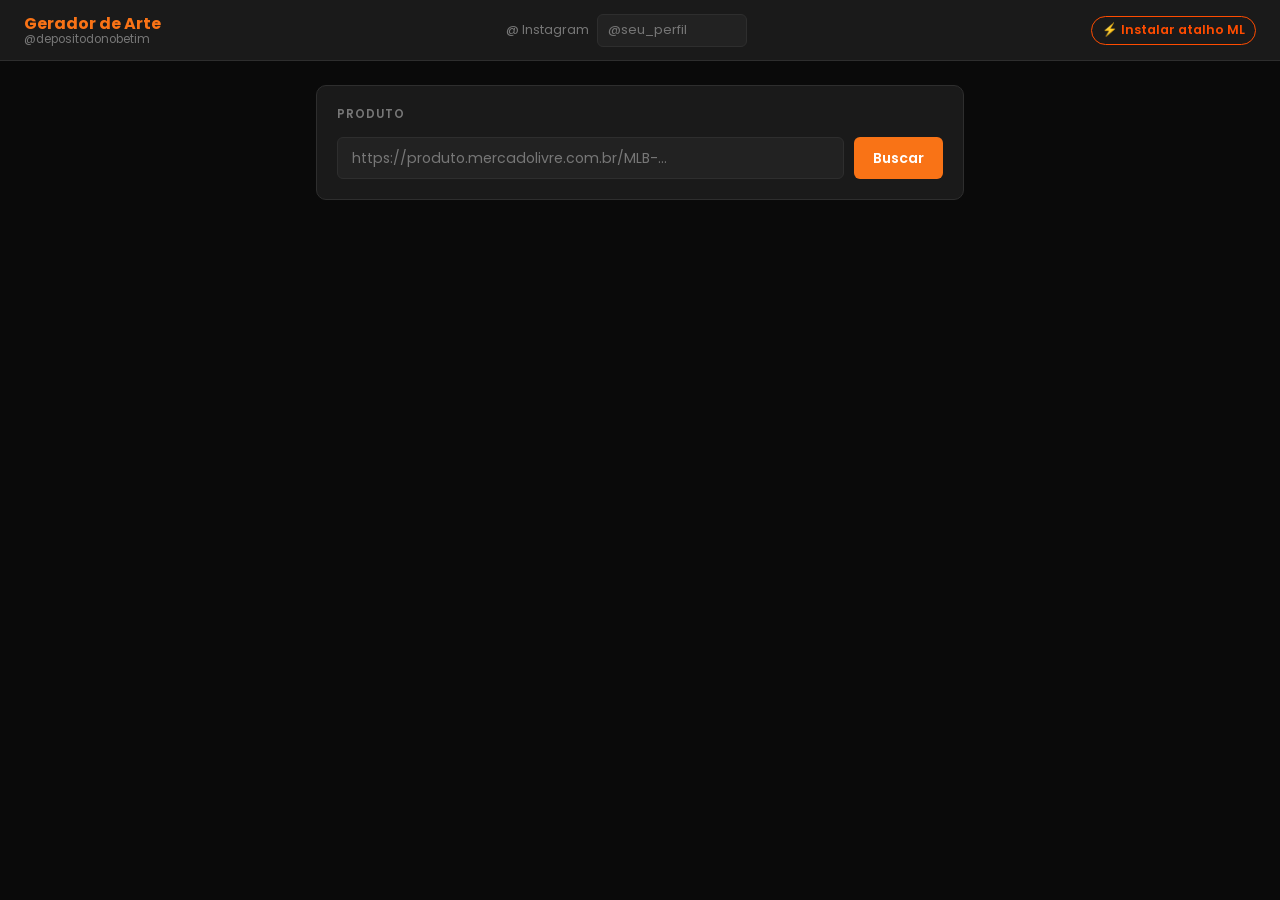
<file: index.html>
<!DOCTYPE html>
<html lang="pt-BR">
<head>
  <meta charset="UTF-8">
  <meta name="viewport" content="width=device-width, initial-scale=1.0">
  <title>Gerador de Arte — Depósito do Nô</title>
  <link rel="preconnect" href="https://fonts.googleapis.com">
  <link rel="preconnect" href="https://fonts.gstatic.com" crossorigin>
  <link href="https://fonts.googleapis.com/css2?family=Poppins:wght@400;500;600;700&display=swap" rel="stylesheet">
  <link rel="stylesheet" href="style.css">
</head>
<body>

<header>
  <div class="header-brand">
    <span class="header-title">Gerador de Arte</span>
    <span class="header-sub">@depositodonobetim</span>
  </div>
  <div class="header-ig">
    <label for="ig-handle">@ Instagram</label>
    <input type="text" id="ig-handle" class="input-ig" placeholder="@seu_perfil">
  </div>
  <a href="bookmarklet.html" class="header-bm-link">⚡ Instalar atalho ML</a>
</header>

<main>

  <section class="section" id="section-input">
    <div class="section-title">Produto</div>
    <div class="input-row">
      <input type="text" id="ml-url" class="input"
        placeholder="https://produto.mercadolivre.com.br/MLB-...">
      <button id="btn-fetch" class="btn btn-primary">Buscar</button>
    </div>
    <div id="error-msg" class="error-msg hidden"></div>
  </section>

  <div id="loading-product" class="state-loading hidden">
    <div class="spinner"></div>
    <span>Buscando produto…</span>
  </div>

  <div id="loading-bg" class="state-loading hidden">
    <div class="progress-bar-wrap">
      <div id="progress-bar" class="progress-bar"></div>
    </div>
    <span id="progress-label">Processando imagem… 0%</span>
  </div>

  <section class="section hidden" id="section-fields">
    <div class="section-title">Campos</div>
    <div class="fields-grid">
      <div class="field-group field-group--full">
        <label class="label" for="f-name">Nome (linha 1)</label>
        <input type="text" id="f-name" class="input">
      </div>
      <div class="field-group field-group--full">
        <label class="label" for="f-subtitle">Subtítulo (linha 2)</label>
        <input type="text" id="f-subtitle" class="input">
      </div>
      <div class="field-group">
        <label class="label" for="f-installments">Parcelas</label>
        <input type="text" id="f-installments" class="input">
      </div>
      <div class="field-group">
        <label class="label" for="f-price">Preço</label>
        <input type="text" id="f-price" class="input">
      </div>
      <div class="field-group field-group--full">
        <label class="label" for="f-badge">Desconto (ex: 20% OFF)</label>
        <input type="text" id="f-badge" class="input" placeholder="Opcional">
      </div>
    </div>
    <div id="warning-bg" class="warning-msg hidden">
      ⚠️ Não foi possível remover o fundo da imagem. Usando imagem original.
    </div>
  </section>

  <section class="section hidden" id="section-templates">
    <div class="section-title">Template</div>
    <div class="template-grid" id="template-grid"></div>
  </section>

  <section class="section hidden" id="section-preview">
    <div class="section-title">Preview</div>
    <div class="canvas-wrap">
      <canvas id="main-canvas"></canvas>
    </div>
    <div class="pos-controls">
      <span class="pos-hint">🖐️ Toque num elemento e arraste para mover. O slider muda o tamanho do que estiver selecionado.</span>
      <span class="sel-label" id="sel-label">Toque num elemento para selecionar</span>
      <div class="pos-row">
        <label class="label" for="size-slider">Tamanho</label>
        <input type="range" id="size-slider" class="size-slider"
               min="0.3" max="2.5" step="0.01" value="1" disabled>
      </div>
      <div class="pos-row">
        <label class="label" for="rot-slider">Girar</label>
        <input type="range" id="rot-slider" class="size-slider"
               min="-180" max="180" step="1" value="0" disabled>
        <button id="btn-reset-pos" class="btn-reset" type="button">↺ Resetar</button>
      </div>
    </div>
  </section>

  <section class="section hidden" id="section-download">
    <button id="btn-download" class="btn btn-primary btn-large">↓ Baixar PNG</button>
  </section>

</main>

<script type="module" src="app.js"></script>
</body>
</html>
</file>
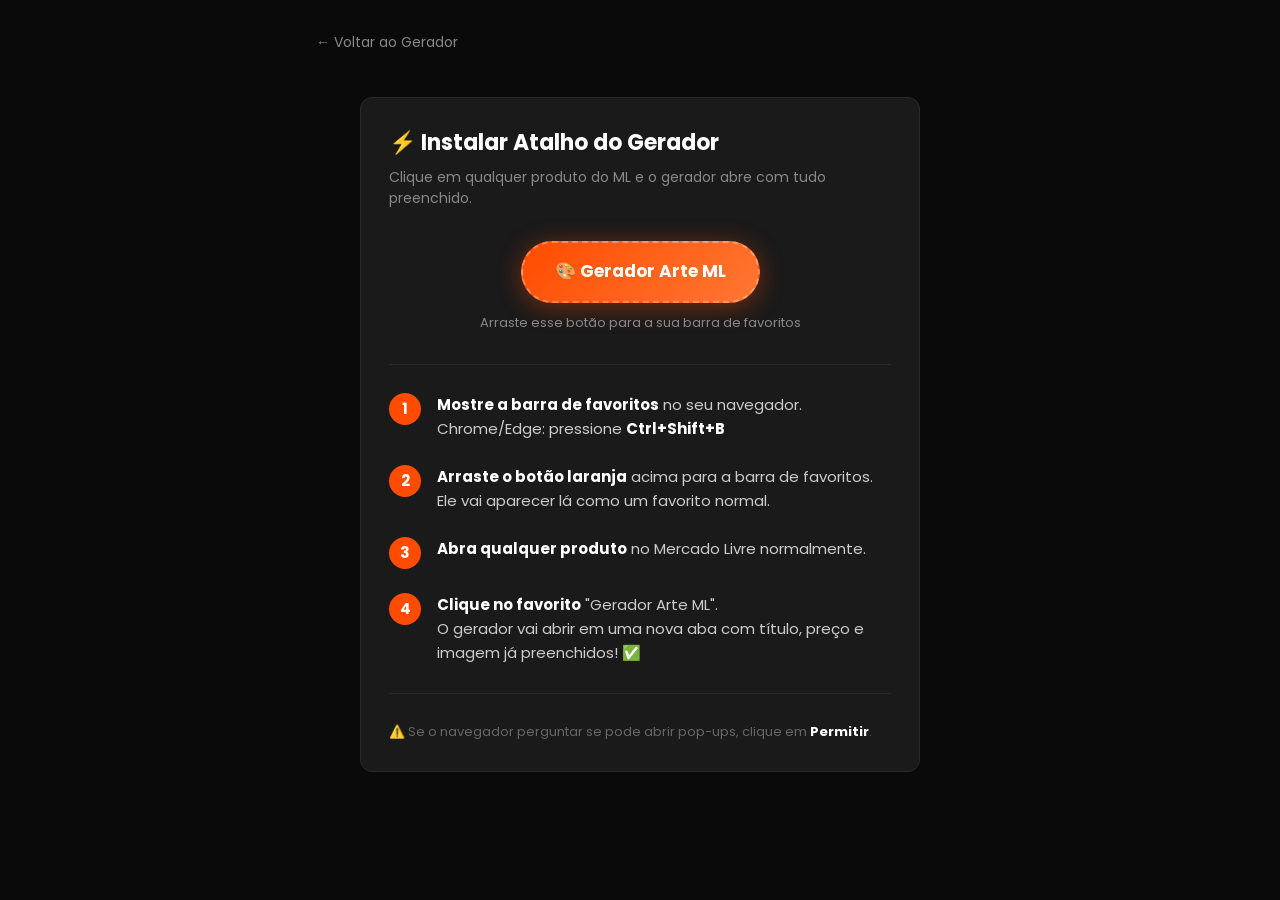
<file: bookmarklet.html>
<!DOCTYPE html>
<html lang="pt-BR">
<head>
  <meta charset="UTF-8">
  <meta name="viewport" content="width=device-width, initial-scale=1.0">
  <title>Instalar Atalho — Gerador de Arte</title>
  <link rel="preconnect" href="https://fonts.googleapis.com">
  <link rel="preconnect" href="https://fonts.gstatic.com" crossorigin>
  <link href="https://fonts.googleapis.com/css2?family=Poppins:wght@400;500;600;700&display=swap" rel="stylesheet">
  <link rel="stylesheet" href="style.css">
  <style>
    .bm-card { background: #1a1a1a; border: 1px solid #2a2a2a; border-radius: 12px; padding: 28px; max-width: 560px; margin: 0 auto; }
    .bm-step { display: flex; gap: 16px; align-items: flex-start; margin-bottom: 24px; }
    .bm-num  { background: #FF4C00; color: #fff; font-weight: 700; border-radius: 50%; width: 32px; height: 32px; display: flex; align-items: center; justify-content: center; flex-shrink: 0; font-size: 15px; }
    .bm-text { color: #ccc; font-size: 15px; line-height: 1.6; }
    .bm-text strong { color: #fff; }
    .bm-link-wrap { text-align: center; margin: 32px 0; }
    .bm-link {
      display: inline-block;
      background: linear-gradient(135deg, #FF4C00, #ff7733);
      color: #fff !important;
      font-weight: 700;
      font-size: 17px;
      padding: 16px 32px;
      border-radius: 50px;
      text-decoration: none;
      box-shadow: 0 4px 24px rgba(255,76,0,0.4);
      cursor: grab;
      border: 2px dashed rgba(255,255,255,0.3);
    }
    .bm-link:hover { opacity: 0.9; }
    .bm-hint { color: #888; font-size: 13px; text-align: center; margin-top: 10px; }
    .bm-divider { border: none; border-top: 1px solid #2a2a2a; margin: 28px 0; }
    .bm-back { display: inline-block; color: #888; text-decoration: none; font-size: 14px; margin-bottom: 24px; }
    .bm-back:hover { color: #fff; }
    .bm-title { font-size: 22px; font-weight: 700; color: #fff; margin-bottom: 8px; }
    .bm-sub   { color: #888; font-size: 14px; margin-bottom: 28px; }
  </style>
</head>
<body>
<main style="padding: 32px 16px;">

  <a href="index.html" class="bm-back">← Voltar ao Gerador</a>

  <div class="bm-card">
    <div class="bm-title">⚡ Instalar Atalho do Gerador</div>
    <div class="bm-sub">Clique em qualquer produto do ML e o gerador abre com tudo preenchido.</div>

    <div class="bm-link-wrap">
      <a class="bm-link" id="bm-anchor">🎨 Gerador Arte ML</a>
      <div class="bm-hint">Arraste esse botão para a sua barra de favoritos</div>
    </div>

    <hr class="bm-divider">

    <div class="bm-step">
      <div class="bm-num">1</div>
      <div class="bm-text">
        <strong>Mostre a barra de favoritos</strong> no seu navegador.<br>
        Chrome/Edge: pressione <strong>Ctrl+Shift+B</strong>
      </div>
    </div>
    <div class="bm-step">
      <div class="bm-num">2</div>
      <div class="bm-text">
        <strong>Arraste o botão laranja</strong> acima para a barra de favoritos.<br>
        Ele vai aparecer lá como um favorito normal.
      </div>
    </div>
    <div class="bm-step">
      <div class="bm-num">3</div>
      <div class="bm-text">
        <strong>Abra qualquer produto</strong> no Mercado Livre normalmente.
      </div>
    </div>
    <div class="bm-step">
      <div class="bm-num">4</div>
      <div class="bm-text">
        <strong>Clique no favorito</strong> "Gerador Arte ML".<br>
        O gerador vai abrir em uma nova aba com título, preço e imagem já preenchidos! ✅
      </div>
    </div>

    <hr class="bm-divider">

    <div class="bm-text" style="font-size:13px; color:#666;">
      ⚠️ Se o navegador perguntar se pode abrir pop-ups, clique em <strong>Permitir</strong>.
    </div>
  </div>

</main>

<script>
// Gera o código do bookmarklet dinamicamente com a URL correta
const BASE = 'https://plixeldesign.github.io/gerador-arte-afiliado/'

const code = `javascript:(function(){
var g='${BASE}';
try{
  var nd=document.getElementById('__NEXT_DATA__');
  if(nd){
    var d=JSON.parse(nd.textContent),pp=d.props&&d.props.pageProps;
    var item=pp&&(pp.initialState&&pp.initialState.item||pp.item||pp.pdpInitialState&&pp.pdpInitialState.item);
    if(item&&item.title){
      var inst=item.installments;
      var is=inst?inst.quantity+'x R$'+inst.amount.toFixed(2).replace('.',',')+(inst.rate===0?' SEM JUROS':''):'';
      var img=(item.pictures&&item.pictures[0]&&item.pictures[0].url)||'';
      window.open(g+'?title='+encodeURIComponent(item.title)+'&price='+encodeURIComponent(item.price||'')+'&img='+encodeURIComponent(img)+'&inst='+encodeURIComponent(is));
      return;
    }
  }
}catch(e){}
try{
  var ss=document.querySelectorAll('script[type="application/ld+json"]');
  for(var i=0;i<ss.length;i++){
    try{
      var ld=JSON.parse(ss[i].textContent);
      var pr=Array.isArray(ld)?ld.find(function(x){return x['@type']==='Product'}):(ld['@type']==='Product'?ld:null);
      if(pr){
        var pimg=Array.isArray(pr.image)?pr.image[0]:(pr.image||'');
        var pprice=(pr.offers&&(pr.offers.price||pr.offers.lowPrice))||'';
        window.open(g+'?title='+encodeURIComponent(pr.name||'')+'&price='+encodeURIComponent(pprice)+'&img='+encodeURIComponent(pimg)+'&inst=');
        return;
      }
    }catch(e2){}
  }
}catch(e){}
var t=document.querySelector('meta[property="og:title"]');
var im=document.querySelector('meta[property="og:image"]');
var prc=document.querySelector('meta[itemprop="price"]');
window.open(g+'?title='+encodeURIComponent(t?t.content:document.title)+'&price='+encodeURIComponent(prc?prc.content:'')+'&img='+encodeURIComponent(im?im.content:'')+'&inst=');
})()`.replace(/\n/g,'')

document.getElementById('bm-anchor').href = code
</script>
</body>
</html>
</file>
<file: style.css>
:root {
  --bg: #0a0a0a;
  --surface: #1a1a1a;
  --surface2: #222222;
  --surface3: #2c2c2c;
  --accent: #f97316;
  --accent-hover: #ea6c0a;
  --text: #f0f0f0;
  --text-muted: #777;
  --border: #2e2e2e;
  --error: #ef4444;
  --warning-text: #eab308;
  --radius: 10px;
  --radius-sm: 6px;
}

*, *::before, *::after {
  box-sizing: border-box;
  margin: 0;
  padding: 0;
}

body {
  font-family: 'Poppins', sans-serif;
  background: var(--bg);
  color: var(--text);
  min-height: 100vh;
  line-height: 1.5;
}

.hidden { display: none !important; }

/* ── Header ── */

header {
  background: var(--surface);
  border-bottom: 1px solid var(--border);
  padding: 0.85rem 1.5rem;
  display: flex;
  align-items: center;
  justify-content: space-between;
  flex-wrap: wrap;
  gap: 0.75rem;
  position: sticky;
  top: 0;
  z-index: 100;
}

.header-brand {
  display: flex;
  flex-direction: column;
  line-height: 1.2;
}

.header-title {
  font-size: 1rem;
  font-weight: 700;
  color: var(--accent);
}

.header-sub {
  font-size: 0.72rem;
  color: var(--text-muted);
}

.header-ig {
  display: flex;
  align-items: center;
  gap: 0.5rem;
}

.header-ig label {
  font-size: 0.78rem;
  color: var(--text-muted);
  white-space: nowrap;
}

.header-bm-link {
  font-size: 0.78rem;
  font-weight: 600;
  color: #FF4C00;
  text-decoration: none;
  white-space: nowrap;
  padding: 4px 10px;
  border: 1px solid #FF4C00;
  border-radius: 20px;
  transition: background 0.2s;
}
.header-bm-link:hover { background: rgba(255,76,0,0.12); }

.input-ig {
  background: var(--surface2);
  border: 1px solid var(--border);
  border-radius: var(--radius-sm);
  color: var(--text);
  padding: 0.35rem 0.65rem;
  font-size: 0.82rem;
  font-family: inherit;
  width: 150px;
  outline: none;
  transition: border-color 0.2s;
}

.input-ig:focus { border-color: var(--accent); }

/* ── Main layout ── */

main {
  max-width: 680px;
  margin: 0 auto;
  padding: 1.5rem 1rem 5rem;
  display: flex;
  flex-direction: column;
  gap: 1.25rem;
}

/* ── Section card ── */

.section {
  background: var(--surface);
  border: 1px solid var(--border);
  border-radius: var(--radius);
  padding: 1.25rem;
}

.section-title {
  font-size: 0.72rem;
  font-weight: 600;
  text-transform: uppercase;
  letter-spacing: 0.08em;
  color: var(--text-muted);
  margin-bottom: 0.85rem;
}

/* ── Input + button row ── */

.input-row {
  display: flex;
  gap: 0.6rem;
}

.input {
  flex: 1;
  background: var(--surface2);
  border: 1px solid var(--border);
  border-radius: var(--radius-sm);
  color: var(--text);
  padding: 0.6rem 0.85rem;
  font-size: 0.88rem;
  font-family: inherit;
  outline: none;
  transition: border-color 0.2s;
  width: 100%;
  min-width: 0;
}

.input:focus { border-color: var(--accent); }
.input::placeholder { color: var(--text-muted); }

/* ── Buttons ── */

.btn {
  padding: 0.6rem 1.2rem;
  border: none;
  border-radius: var(--radius-sm);
  font-family: inherit;
  font-weight: 600;
  font-size: 0.88rem;
  cursor: pointer;
  transition: background 0.15s, opacity 0.15s;
  white-space: nowrap;
  flex-shrink: 0;
}

.btn:disabled { opacity: 0.45; cursor: not-allowed; }

.btn-primary { background: var(--accent); color: #fff; }
.btn-primary:hover:not(:disabled) { background: var(--accent-hover); }

.btn-large {
  width: 100%;
  padding: 0.85rem;
  font-size: 0.95rem;
  border-radius: var(--radius);
}

/* ── Status messages ── */

.error-msg {
  margin-top: 0.75rem;
  padding: 0.55rem 0.85rem;
  background: rgba(239, 68, 68, 0.1);
  border: 1px solid rgba(239, 68, 68, 0.25);
  border-radius: var(--radius-sm);
  color: var(--error);
  font-size: 0.83rem;
}

.warning-msg {
  margin-top: 0.85rem;
  padding: 0.55rem 0.85rem;
  background: rgba(234, 179, 8, 0.08);
  border: 1px solid rgba(234, 179, 8, 0.25);
  border-radius: var(--radius-sm);
  color: var(--warning-text);
  font-size: 0.83rem;
}

/* ── Loading states ── */

.state-loading {
  display: flex;
  flex-direction: column;
  align-items: center;
  gap: 0.8rem;
  padding: 1.75rem 1.25rem;
  background: var(--surface);
  border: 1px solid var(--border);
  border-radius: var(--radius);
  color: var(--text-muted);
  font-size: 0.88rem;
}

.spinner {
  width: 30px;
  height: 30px;
  border: 3px solid var(--border);
  border-top-color: var(--accent);
  border-radius: 50%;
  animation: spin 0.75s linear infinite;
}

@keyframes spin { to { transform: rotate(360deg); } }

.progress-bar-wrap {
  width: 100%;
  height: 5px;
  background: var(--surface3);
  border-radius: 99px;
  overflow: hidden;
}

.progress-bar {
  height: 100%;
  background: var(--accent);
  border-radius: 99px;
  width: 0%;
  transition: width 0.15s;
}

/* ── Fields grid ── */

.fields-grid {
  display: grid;
  grid-template-columns: 1fr 1fr;
  gap: 0.75rem;
}

.field-group {
  display: flex;
  flex-direction: column;
  gap: 0.3rem;
}

.field-group--full { grid-column: 1 / -1; }

.label {
  font-size: 0.75rem;
  color: var(--text-muted);
  font-weight: 500;
}

/* ── Template grid ── */

.template-grid {
  display: grid;
  grid-template-columns: repeat(4, 1fr);
  gap: 0.6rem;
}

.tpl-item {
  cursor: pointer;
  border: 2px solid transparent;
  border-radius: var(--radius-sm);
  background: var(--surface2);
  overflow: hidden;
  transition: border-color 0.15s, opacity 0.15s;
  display: flex;
  flex-direction: column;
  user-select: none;
}

.tpl-item--active  { border-color: var(--accent); }
.tpl-item--disabled { cursor: default; opacity: 0.38; }

.tpl-item:hover:not(.tpl-item--disabled):not(.tpl-item--active) {
  border-color: #444;
}

.tpl-thumb-wrap { width: 100%; overflow: hidden; }

.tpl-thumb {
  width: 100%;
  height: auto;
  display: block;
}

.tpl-meta {
  display: flex;
  align-items: center;
  justify-content: space-between;
  padding: 0.3rem 0.45rem;
}

.tpl-badge {
  font-size: 0.6rem;
  font-weight: 700;
  padding: 0.1rem 0.3rem;
  border-radius: 3px;
  text-transform: uppercase;
  letter-spacing: 0.03em;
}

.tpl-badge--feed  { background: rgba(249,115,22,0.18); color: var(--accent); }
.tpl-badge--story { background: rgba(99,102,241,0.18); color: #818cf8; }

.tpl-label {
  font-size: 0.7rem;
  font-weight: 600;
  color: var(--text-muted);
}

.tpl-soon {
  font-size: 0.6rem;
  text-align: center;
  padding: 0.15rem 0.45rem 0.3rem;
  color: var(--text-muted);
}

/* ── Canvas preview ── */

.canvas-wrap {
  display: flex;
  justify-content: center;
  background: #0d0d0d;
  border-radius: var(--radius-sm);
  padding: 0.75rem;
  min-height: 120px;
}

#main-canvas {
  max-width: 100%;
  max-height: 72vh;
  width: auto;
  height: auto;
  display: block;
  border-radius: 3px;
  touch-action: none;   /* permite arrastar sem rolar a página no celular */
  cursor: grab;
}

/* ── Position controls ── */

.pos-controls {
  margin-top: 0.85rem;
  display: flex;
  flex-direction: column;
  gap: 0.55rem;
}

.pos-hint {
  font-size: 0.78rem;
  color: var(--text-muted);
  text-align: center;
}

.sel-label {
  font-size: 0.8rem;
  font-weight: 600;
  color: var(--accent);
  text-align: center;
}

.size-slider:disabled {
  opacity: 0.4;
  cursor: not-allowed;
}

.pos-row {
  display: flex;
  align-items: center;
  gap: 0.75rem;
}

.pos-row .label { min-width: 56px; }

.size-slider {
  flex: 1;
  accent-color: var(--accent);
  cursor: pointer;
  height: 4px;
}

.btn-reset {
  background: var(--surface3);
  color: var(--text);
  border: 1px solid var(--border);
  border-radius: var(--radius-sm);
  padding: 0.4rem 0.8rem;
  font-family: inherit;
  font-size: 0.8rem;
  font-weight: 600;
  cursor: pointer;
  white-space: nowrap;
  transition: border-color 0.15s;
}
.btn-reset:hover { border-color: var(--accent); }

/* ── Responsive ── */

@media (max-width: 520px) {
  header { padding: 0.75rem 1rem; }

  .template-grid { grid-template-columns: repeat(3, 1fr); }

  .input-row { flex-direction: column; }

  .btn { width: 100%; }

  .header-ig { width: 100%; }
  .input-ig  { flex: 1; width: auto; }
}

@media (max-width: 360px) {
  .fields-grid { grid-template-columns: 1fr; }
  .template-grid { grid-template-columns: repeat(2, 1fr); }
}
</file>
